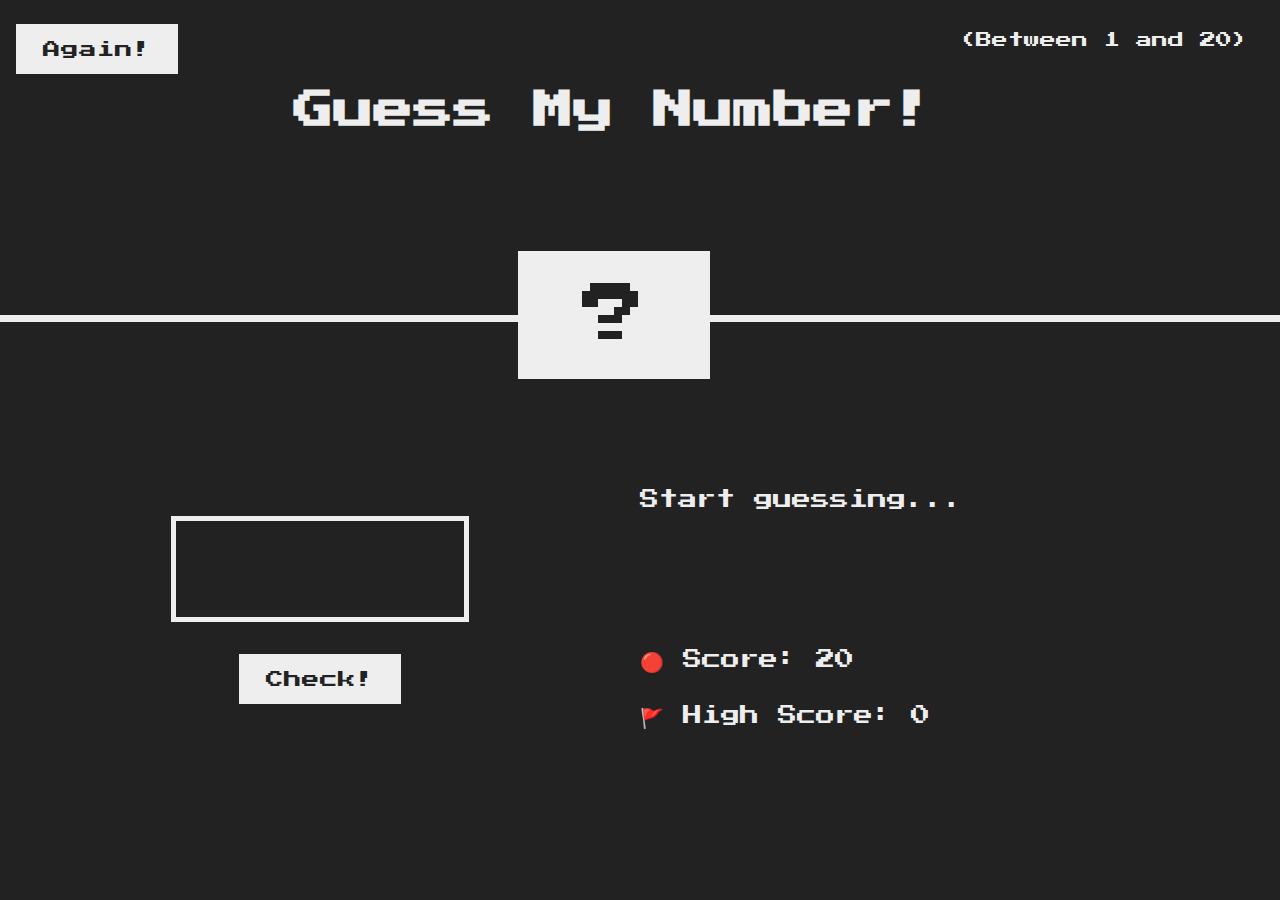
<file: index.html>
<!DOCTYPE html>
<html lang="en">
<head>
    <meta charset="UTF-8">
    <meta http-equiv="X-UA-Compatible" content="IE=edge">
    <meta name="viewport" content="width=device-width, initial-scale=1.0">
    <title>Guess My Number</title>
    <link rel="stylesheet" href="style.css">
</head>
<body>
    <header>
        <h1>Guess My Number!</h1>
        <Button class="btn again">Again!</Button>
        <div class="number">?</div>
        <p class="btwn">(Between 1 and 20)</p>
    </header>
    <main>
        <section class="left">
            <input type="number" min="1" max="20" class="guess">
            <button class="btn check">Check!</button>
        </section>
        <section class="right">
            <p class="message">Start guessing...</p>
            <p class="label-score">🔴 Score: <span class="score">20</span></p>
            <p class="label-high-score"> 🚩 High Score: <span class="high-score">0</span> </p>
        </section>
    </main>
    <script src="script.js"></script>
</body>
</html>
</file>
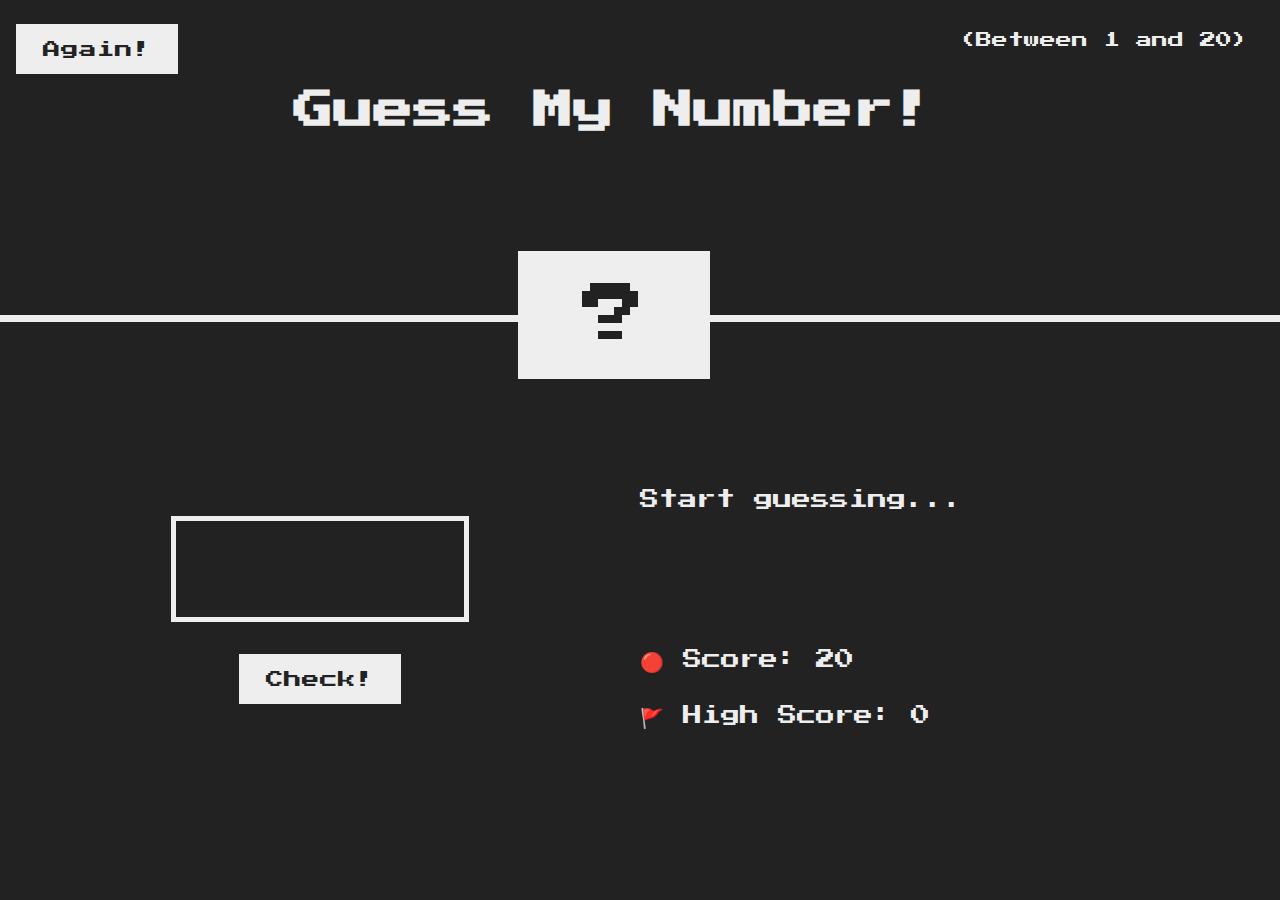
<file: myIndex.html>
<!DOCTYPE html>
<html lang="en">
<head>
    <meta charset="UTF-8">
    <meta http-equiv="X-UA-Compatible" content="IE=edge">
    <meta name="viewport" content="width=device-width, initial-scale=1.0">
    <title>Guess My Number</title>
    <link rel="stylesheet" href="style.css">
</head>
<body>
    <header>
        <h1>Guess My Number!</h1>
        <Button class="btn again">Again!</Button>
        <div class="number">?</div>
        <p class="btwn">(Between 1 and 20)</p>
    </header>
    <main>
        <section class="left">
            <input type="number" min="1" max="20" class="guess">
            <button class="btn check">Check!</button>
        </section>
        <section class="right">
            <p class="message">Start guessing...</p>
            <p class="label-score">🔴 Score: <span class="score">20</span></p>
            <p class="label-high-score"> 🚩 High Score: <span class="high-score">0</span> </p>
        </section>
    </main>
    <script src="script.js"></script>
</body>
</html>
</file>
<file: style.css>
@import url('https://fonts.googleapis.com/css2?family=Press+Start+2P&display=swap');

* {
    margin: 0;
    padding: 0;
}

body{
    background-color: #222;
    color: #eee;
    font-family: 'Press Start 2P', cursive;
}


header {
    position: relative;
    height: 35vh;
    border-bottom: 7px solid #eee;
}

main {
    position: relative;
    height: 64vh;
    display: flex;
    align-items: center;
    justify-content: space-around;
}

.left {
    width: 50%;
    display: flex;
    flex-direction: column;
    align-items: center;
}

.right {
    width: 50%;
   font-size: 1.2rem;
}

h1 {
    font-size: 2.5rem;
    text-align: center;
    position: absolute;
    top: 35%;
    left: 48%;
    transform: translate(-50%, -50%);
}

.again {
    position: absolute;
    top: 1.5rem;
    left: 1rem;
}

.number {
    background-color: #eee;
    color: #222;
    width: 10rem;
    font-size: 4rem;
    text-align: center;
    position: absolute;
    left: 48%;
    bottom: 0;
    padding: 2rem 1rem;
    transform: translate(-50%, 50%);
}

.btwn {
    font-size: 1rem;
    position: absolute;
    right: 2rem;
    top: 2rem;
}

.btn {
    font-size: 1.1rem;
    font-family: inherit;
    padding: 1rem 1.7rem;
    cursor: pointer;
    border: none;
    color: #222;
    background-color: #eee;
}

.btn:hover {
    background-color: #ccc;
}


.left input { /* here I could use any class but I used pseudo-selector*/
    width: 15rem;
    font-size: 3rem;
    text-align: center;
    background: none;
    color: inherit; /* used inherit because I already used this property in body element*/
    font-family: inherit; /* same as color property*/
    padding: 1.5rem;
    border: 5px solid #eee;
    display: block;
    margin-bottom: 2rem;
}

.message {
    margin-bottom: 8rem;
    height: 2rem;
}

.label-score{
    margin-bottom: 2rem;
}
</file>
